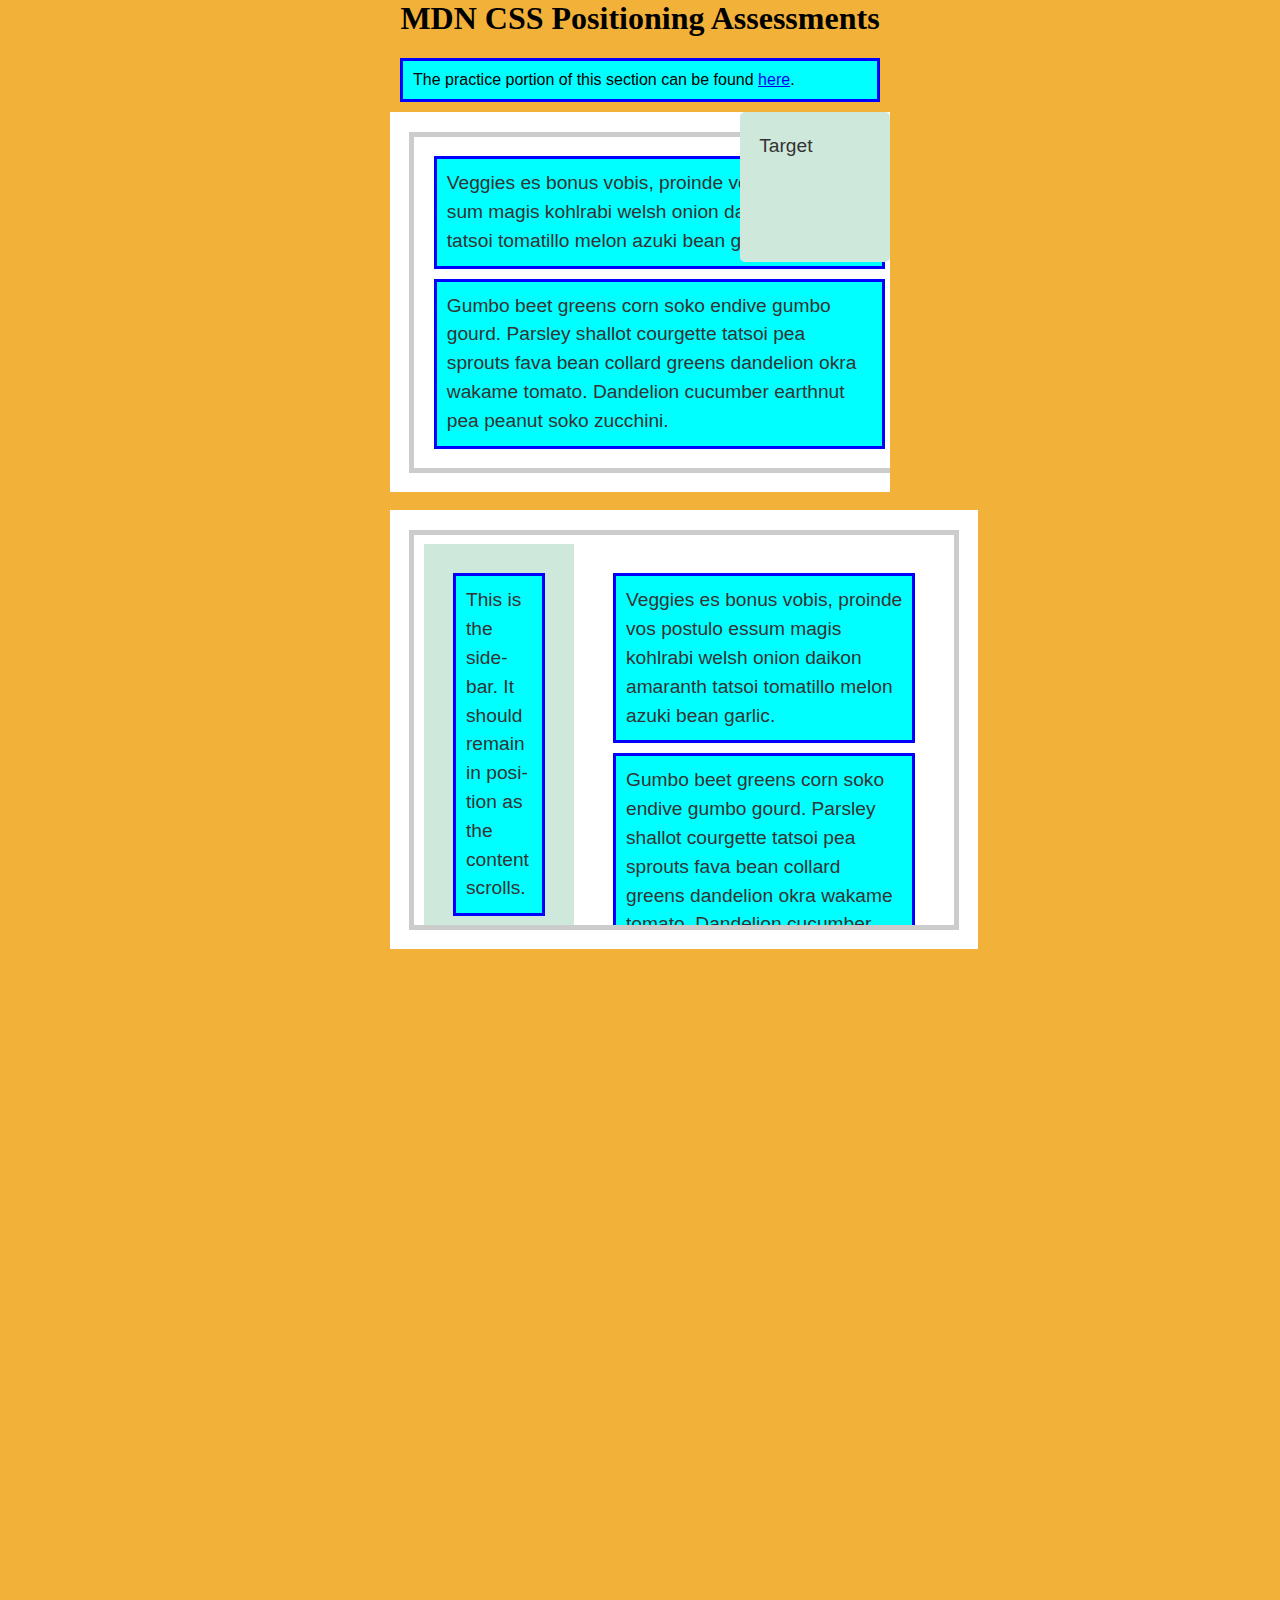
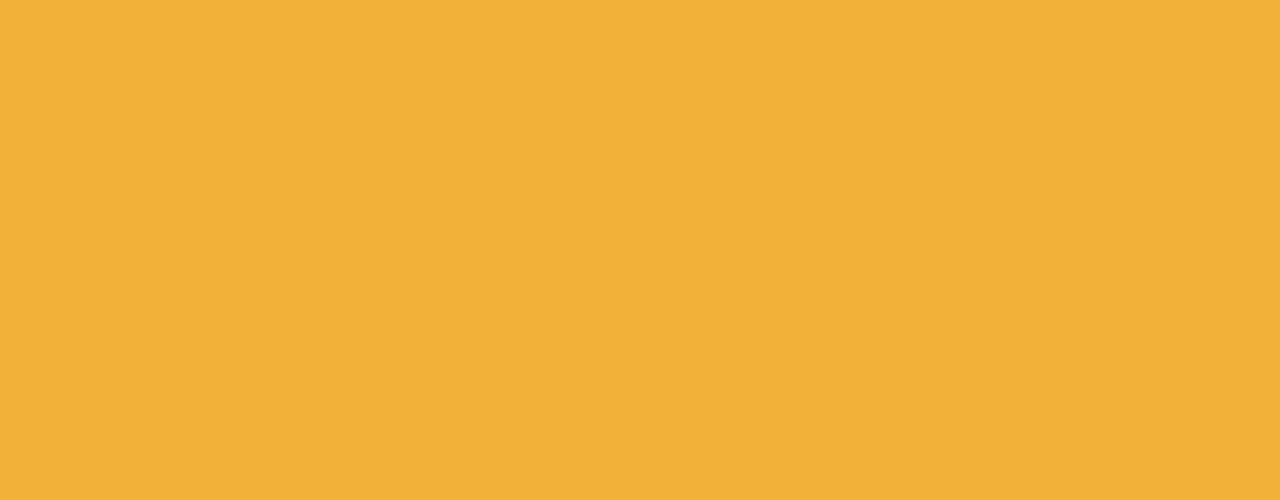
<file: assessments.html>
<!-- <!DOCTYPE html> -->
<html lang="en">

<head>
  <meta charset="UTF-8">
  <meta http-equiv="X-UA-Compatible" content="IE=edge">
  <meta name="viewport" content="width=device-width, initial-scale=1.0">
  <title>MDN CSS Positioning</title>
  <link rel="stylesheet" href="styles.css">
</head>

<body>
  <header>
    <h1>MDN CSS Positioning Assessments</h1>
  </header>

  <p>The practice portion of this section can be found <a href="index.html">here</a>.</p>

  <div class=" assessment1">
    <div class="container">
      <p>Veggies es bonus vobis, proinde vos postulo essum magis kohlrabi welsh onion daikon amaranth tatsoi tomatillo
        melon azuki bean garlic.</p>
      <div class="target">Target</div>
      <p>Gumbo beet greens corn soko endive gumbo gourd. Parsley shallot courgette tatsoi pea sprouts fava bean
        collard greens dandelion okra wakame tomato. Dandelion cucumber earthnut pea peanut soko zucchini.</p>
    </div>

  </div>
  <br>
  <div class="assessment2">
    <div class="container">
  <div class="sidebar">
    <p>This is the sidebar. It should remain in position as the content scrolls.</p>
  </div>
  <div class="content">
    <p>Veggies es bonus vobis, proinde vos postulo essum magis kohlrabi welsh onion daikon amaranth tatsoi tomatillo melon azuki bean garlic.</p>
    <p>Gumbo beet greens corn soko endive gumbo gourd. Parsley shallot courgette tatsoi pea sprouts fava bean collard greens dandelion okra wakame tomato. Dandelion cucumber earthnut pea peanut soko zucchini.</p>
    <p>Turnip greens yarrow ricebean rutabaga endive cauliflower sea lettuce kohlrabi amaranth water spinach avocado daikon napa cabbage asparagus winter purslane kale. Celery potato scallion desert raisin horseradish spinach carrot soko. Lotus root water spinach fennel kombu maize bamboo shoot green bean swiss chard seakale pumpkin onion chickpea gram corn pea. Brussels sprout coriander water chestnut gourd swiss chard wakame kohlrabi beetroot carrot watercress. Corn amaranth salsify bunya nuts nori azuki bean chickweed potato bell pepper artichoke.</p>
  </div>
</div>
    
  </div>
</body>

</html>
</file>
<file: styles.css>
html,
body {
  margin: 0;
  padding: 0;
  overflow: auto;
  hyphens: auto;
  -webkit-hyphens: auto;
  -moz-hyphens: auto;
  -webkit-box-sizing: border-box;
  -moz-box-sizing: border-box;
  box-sizing: border-box;
}

*,
*::before,
*::after {
  box-sizing: inherit;
}

/* Color Pallet */
/*
#353D40
#D9D9D9
#A1A5A6
#F2B138 - background color
#003F63
*/

body {
  background-color: #f2b138;
  font-family: 'Open Sans', sans-serif;
  width: 500px;
  height: 2100px;
  margin: 0 auto;
  /* position: relative; */
}

h1,
h2,
h3,
h4,
h5,
h6 {
  font-family: 'Bitter', serif;
}

body > header {
  text-align: center;
}

p {
  background: aqua;
  border: 3px solid blue;
  padding: 10px;
  margin: 10px;
}

span {
  background: red;
  border: 1px solid black;
}

/* h1 {
  /* position: fixed; 
  top: 0;
  width: 500px;
  margin-top: 0;
  background: white;
  padding: 10px;
} */

.positioned {
  position: sticky;
  background-color: yellow;
  top: 30px;
  left: 30px;
}

.assessment1 {
  position: relative;
  background-color: #fff;
  color: #333;
  font: 1.2em / 1.5 Helvetica Neue, Helvetica, Arial, sans-serif;
  padding: 1em;
  margin: 0;
}
* {
  box-sizing: border-box;
}

.assessment1 .container {
  width: 500px;
  padding: 0.5em;
  border: 5px solid #ccc;
}

.assessment1 .target {
  width: 150px;
  height: 150px;
  border-radius: 5px;
  position: absolute;
  top: 0;
  right: 0;
  background-color: rgb(207, 232, 220);
  padding: 1em;
}

.assessment2 {
  background-color: #fff;
  position: absolute;
  color: #333;
  font: 1.2em / 1.5 Helvetica Neue, Helvetica, Arial, sans-serif;
  padding: 1em;
  margin: 0;
}

.assessment2 .container {
  width: 550px;
  height: 400px;
  padding: 0.5em;
  border: 5px solid #ccc;
  overflow: auto;
}

.assessment2 .sidebar {
  background-color: rgb(207, 232, 220);
  position: sticky;
  position: -webkit-sticky;
  padding: 1em;
  float: left;
  width: 150px;
}

.assessment2 .content {
  padding: 1em;
  margin-left: 160px;
}
</file>
